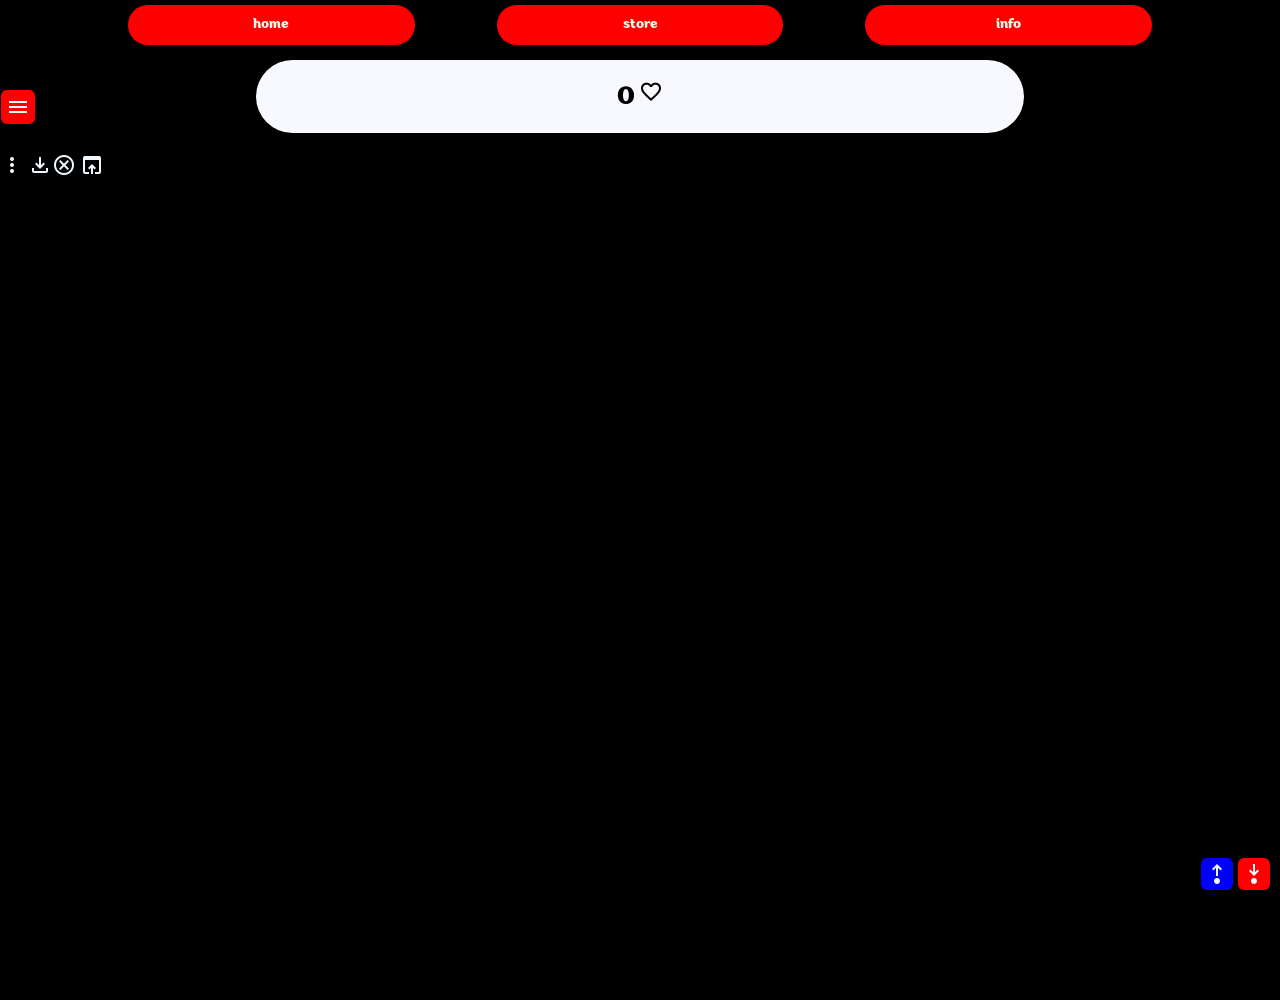
<file: index.html>
<!doctype html>
<html lang="en">
  <head>
    <meta charset="UTF-8" />
    <meta name="viewport" content="width=device-width, initial-scale=1.0" />
    <title>Document</title>
    <link
      rel="stylesheet"
      href="https://fonts.googleapis.com/css2?family=Material+Symbols+Outlined:opsz,wght,FILL,GRAD@20..48,100..700,0..1,-50..200"
    />
    <link rel="stylesheet" href="index.css" />
  </head>
  <body>
    <div class="head">
      <button class="btn btn1"><a href="">home</a></button>
      <button class="btn btn2"><a href="">store</a></button>
      <button class="btn btn3" id="btn3">
        <a href="info.html" target="_blank" id="a-info">info</a>
      </button>
    </div>
    <div class="love">
      <span class="counter">10</span>
      <span class="material-symbols-outlined loveicon">favorite</span>
    </div>

    <div class="bar" id="bar">
      <div class="red bar-div"></div>
      <div class="blue bar-div"></div>
      <div class="green bar-div"></div>
      <div class="black bar-div"></div>
    </div>
    <div class="barLayer hide" id="barLayer"></div>

    <span class="material-symbols-outlined menu" id="menu">menu</span>

    <span class="material-symbols-outlined">more_vert</span>

    <span class="material-symbols-outlined"> download </span
    ><span class="material-symbols-outlined"> cancel </span>
    <span class="material-symbols-outlined"> open_in_browser </span>
    <span class="material-symbols-outlined scrollUp"> step_out </span
    ><span class="material-symbols-outlined scrollDown"> step_into </span>
    <script src="index.js"></script>
  </body>
</html>
</file>
<file: index.css>
* {
  box-sizing: border-box;
  user-select: none;
  z-index: 3;
}
@font-face {
  font-family: main;
  src: url("main.otf");
}
a {
  text-decoration: none;
  border: none;
  color: inherit;
}
body {
  margin: 0;
  background-color: black;
  height: 1000px;
}

.head {
  width: 80%;
  min-height: 40px;
  margin: auto;
  border-radius: 47px;
  top: 8px;
  transform: translateY(5px);
  align-items: center;
  display: flex;
  justify-content: space-between;
}

.btn {
  padding: 6px;
  border: none;
  border-radius: 47px;
  background-color: red;
  color: floralwhite;
  height: 40px;
  width: 28%;
  transition: 0.6s;
  font-family: main;
  cursor: pointer;
}

.btn:hover {
  transform: scale(0.9);
  background-color: blue;
}
.material-symbols-outlined {
  font-family: "Material Symbols Outlined";
  font-weight: normal;
  font-style: normal;
  font-size: 24px;
  display: inline-block;
  line-height: 1;
  text-transform: none;
  letter-spacing: normal;
  word-wrap: normal;
  white-space: nowrap;
  direction: ltr;
  color: aliceblue;

  /* التحكم في خصائص الأيقونة */
  font-variation-settings:
    "FILL" 0,
    "wght" 400,
    "GRAD" 0,
    "opsz" 24;
}

.love {
  background-color: ghostwhite;
  width: 60%;
  margin: 20px auto;
  padding: 20px;
  border-radius: 39px;
  text-align: center;
}

.loveicon {
  color: black;
  font-variation-settings:
    "FILL" 0,
    "wght" 400,
    "GRAD" 0,
    "opsz" 24;
  transition: 0.5s;
}

.love .counter {
  font-size: 25px;
  font-family: main;
}
.coloredHeart {
  color: red;
  font-variation-settings:
    "FILL" 1,
    "wght" 400,
    "GRAD" 0,
    "opsz" 24;
  transition: 0.5s;
}
.scrollUp {
  position: fixed;
  bottom: 10px;
  right: 47px;
  background-color: blue;
  padding: 4px;
  border-radius: 6px;
  cursor: pointer;
}

.scrollDown {
  position: fixed;
  cursor: pointer;
  bottom: 10px;
  right: 10px;
  background-color: red;
  padding: 4px;
  border-radius: 6px;
}
.menu {
  padding: 5px;
  background-color: red;
  border-radius: 6px;
  position: fixed;
  top: 10%;
  left: 1px;
}

.bar {
  position: fixed;
  top: 10%;
  left: 1px;
  background-color: wheat;
  width: 147px;
  min-height: 200px;
  border-radius: 6px;
  transition: 0.6s;
  opacity: 0;
  z-index: -3;
  display: flex;
  justify-content: space-around;
  align-items: center;
  flex-wrap: wrap;
}
.barLayer {
  width: 100%;
  position: absolute;
  height: 100%;
  z-index: 4;
  top: 0;
  right: 0;
}
.bar-in {
  opacity: 1;
  z-index: 5;
}

.hide {
  display: none;
}
.opc {
  opacity: 0;
}

.bar-div {
  width: 40%;
  height: 50px;
  border-radius: 15px;
}
.bar span {
  color: black;
  position: absolute;
}
.bar .red {
  background-color: red;
}
.bar .blue {
  background-color: blue;
}
.bar .green {
  background-color: green;
}
.bar .black {
  background-color: black;
}
</file>
